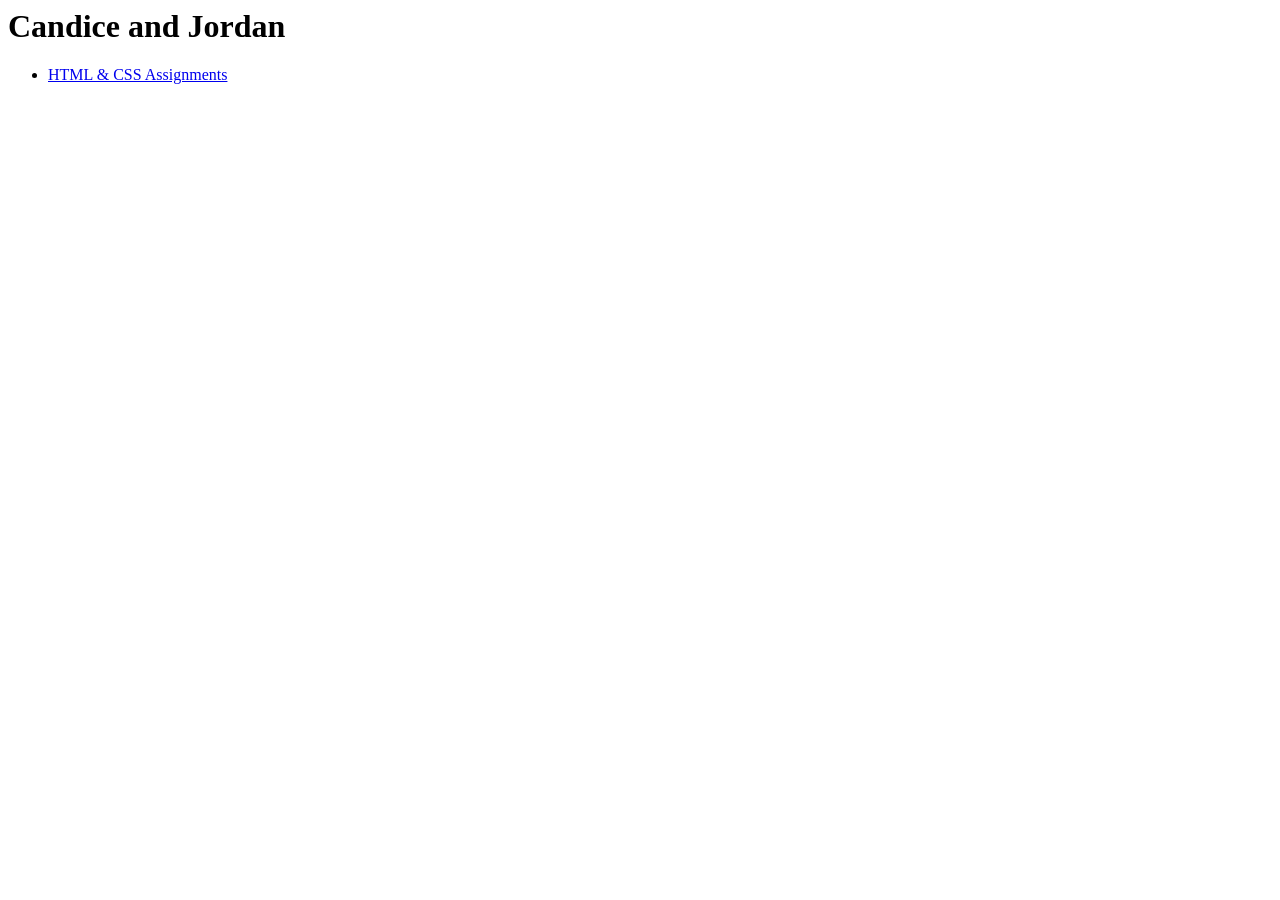
<file: index.html>
<!DOCTYPE>
<html>
	<head>
		<title>Home Page</title>
	</head>
	<body>
		<h1>Candice and Jordan</h1>
		<nav>
			<ul>
				<li><a href="html-css/index.html">HTML & CSS Assignments</a></li>
			</ul>
		</nav>
   	</body>
</html>
</file>
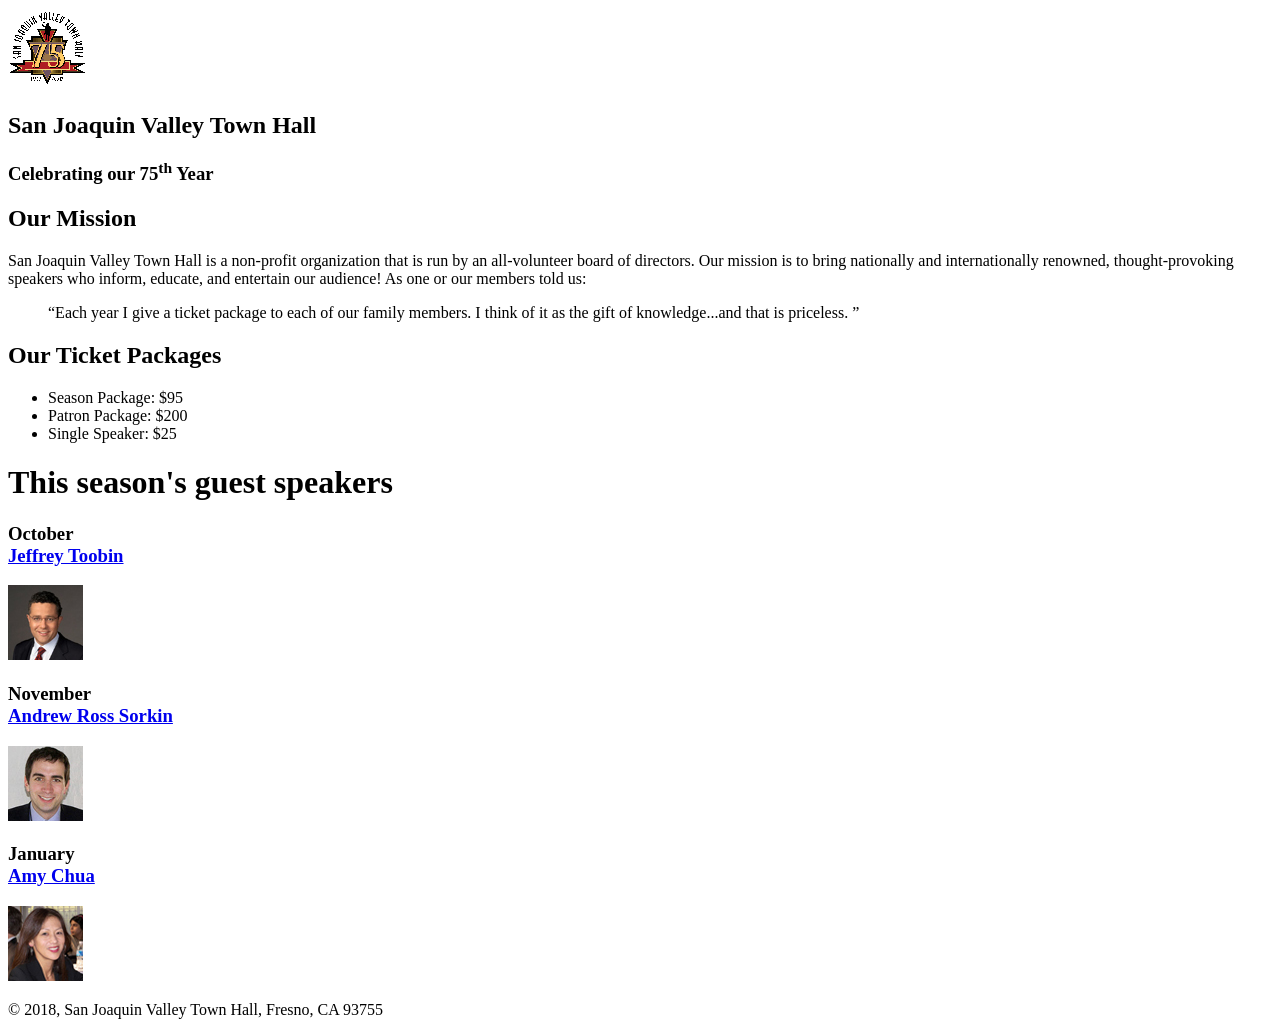
<file: html-css/wk01-assignment-exercise-files/index.html>
<!DOCTYPE html>
<html lang="en">

<head>
	<meta charset="utf-8">
	<title>San Joaquin Valley Town Hall</title>
	<link rel="shortcut icon" href="images/favicon.ico">
</head>

<body>
	<header>
		<img src="images/town_hall_logo.gif" alt="Town Hall Logo" height="80">
	</header>
	<main>
		<h2>San Joaquin Valley Town Hall</h2>
		<h3>Celebrating our 75<sup>th</sup> Year</h3>
		<h2>Our Mission</h2>
		<p>San Joaquin Valley Town Hall is a non-profit organization that is run by an all-volunteer board of directors. Our mission is to bring nationally and internationally renowned, thought-provoking speakers who inform, educate, and entertain our audience! As one or our members told us:
		</p>
		<blockquote>&ldquo;Each year I give a ticket package to each of our family members. I think of it as the gift of knowledge...and that is priceless.
			&rdquo;</blockquote>
		<h2>Our Ticket Packages</h2>
			<ul>
				<li>Season Package: $95</li>
				<li>Patron Package: $200</li>
				<li>Single Speaker: $25</li>
			</ul>
		<h1>This season's guest speakers</h1>
		<h3>October<br>
		<a href="speakers/toobin.html">Jeffrey Toobin</a></h3>
		<img src="images/toobin75.jpg" alt="Jeffrey Toobin Image" height="75">
		<h3>November<br>
		<a href="speakers/Sorkin.html">Andrew Ross Sorkin</a></h3>
		<img src="images/sorkin75.jpg" alt="Andrew Ross Sorkin Image" height="75">
		<h3>January<br>
		<a href="speakers/Chua.html">Amy Chua</a></h3>
		<img src="images/chua75.jpg" alt="Amy Chua Image" height="75">
	</main>
	<footer>
	<p>&copy; 2018, San Joaquin Valley Town Hall, Fresno, CA 93755</p>	
	</footer>
</body>
</html>
</file>
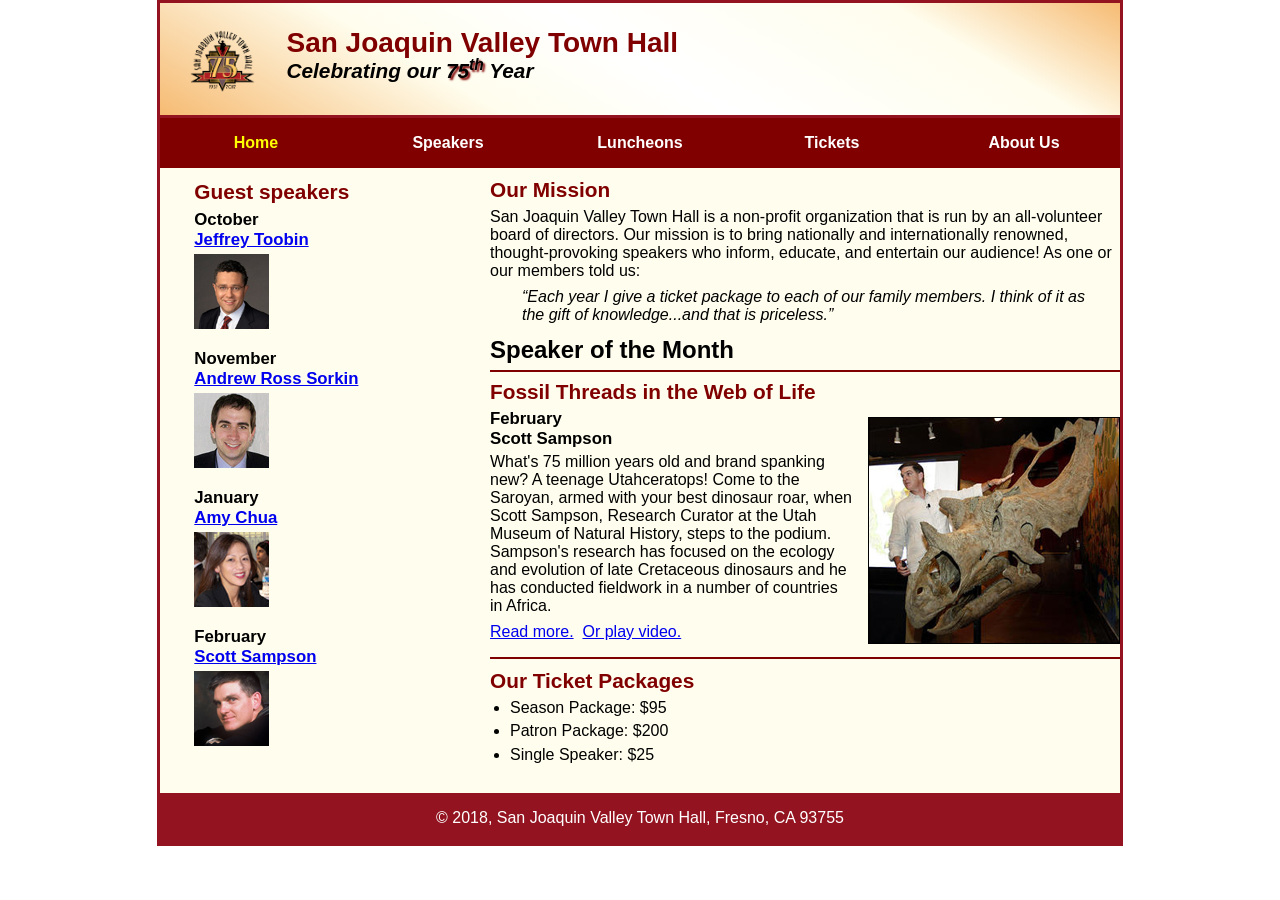
<file: html-css/wk03-assignment-exercise-files/index.html>
<!DOCTYPE html>
<html lang="en">

<head>
	<meta charset="utf-8">
	<meta name="viewport" content="width=device-width, initial-scale=1"><!--pg299-->
	<title>San Joaquin Valley Town Hall</title>
	<link rel="shortcut icon" href="images/favicon.ico">
	<link rel="stylesheet" href="styles/normalize.css">
	<link rel="stylesheet" href="styles/c7_main.css">
    <link rel="stylesheet" href="styles/slicknav.css">
    <script src="https://code.jquery.com/jquery-3.2.1.min.js"></script>
	<script src="js/jquery.slicknav.min.js"></script>
		<script type="text/javascript">
    	$(document).ready(function(){
			$('#nav_menu').slicknav({prependTo:"#mobile_menu"});
    	});
    </script>
</head>

<body>
	<header>
		<img src="images/town_hall_logo.gif" alt="Town Hall logo" height="80">
		<h2>San Joaquin Valley Town Hall</h2>
		<h3>Celebrating our <span class="shadow">75<sup>th</sup></span> Year</h3>
	</header>
    <nav id="mobile_menu"></nav>
	<nav id="nav_menu">
    	<ul>
        	<li><a href="index.html" class="current">Home</a></li>
        	<li><a href="speakers.html">Speakers</a></li>
        	<li><a href="luncheons.html">Luncheons</a></li>
        	<li><a href="tickets.html">Tickets</a></li>
        	<li><a href="aboutus.html"> About Us</a>
            	<ul>
                	<li><a href="#">Our History</a></li>
                	<li><a href="#">Board of Directors</a></li>
                	<li><a href="#">Past Speakers</a></li>
                	<li><a href="#">Contact Information</a></li>
            	</ul>
        	</li>
    	</ul>
	</nav>
	<main>
		<section>
			<h2>Our Mission</h2>
			<p>San Joaquin Valley Town Hall is a non-profit organization that is run by an 
			   all-volunteer board of directors. Our mission is to bring nationally and 
			   internationally renowned, thought-provoking speakers who inform, educate, 
			   and entertain our audience! As one or our members told us:</p>
			<blockquote>&ldquo;Each year I give a ticket package to each of our family members. 
			I think of it as the gift of knowledge...and that is priceless.&rdquo;</blockquote>
			
			<h1>Speaker of the Month</h1>
			<article>
				<h2>Fossil Threads in the Web of Life</h2>
				<img src="images/sampson_dinosaur.jpg" alt="Scott Sampson with dinosaur">
				<h3>February<br>
				Scott Sampson</h3>
				<p>What's 75 million years old and brand spanking new? A teenage Utahceratops! 
				Come to the Saroyan, armed with your best dinosaur roar, when Scott Sampson, Research 
				Curator at the Utah Museum of Natural History, steps to the podium. Sampson's research 
				has focused on the ecology and evolution of late Cretaceous dinosaurs and he has conducted 
				fieldwork in a number of countries in Africa.</p>
				<p>
					<a href="speakers/c7_sampson.html">Read more.</a>&nbsp;
					<a href="media/sampson.swf" target="_blank">Or play video.</a>
				</p>
			</article>
			
			<h2>Our Ticket Packages</h2>
			<ul>
				<li>Season Package: $95</li>
				<li>Patron Package: $200</li>
				<li>Single Speaker: $25</li>
			</ul>
		</section>
		<aside>
			<h2>Guest speakers</h2>
			<div id="speakers">
			<h3>October<br><a href="speakers/toobin.html">Jeffrey Toobin</a></h3>
			<img src="images/toobin75.jpg" alt="Jeffrey Toobin photo">
			<h3>November<br><a href="speakers/sorkin.html">Andrew Ross Sorkin</a></h3>
			<img src="images/sorkin75.jpg" alt="Andrew Ross Sorkin photo">
			<h3>January<br><a href="speakers/chua.html">Amy Chua</a></h3>
			<img src="images/chua75.jpg" alt="Amy Chua photo">
			<h3>February<br><a href="speakers/c7_sampson.html">Scott Sampson</a></h3>
			<img src="images/sampson75.jpg" alt="Scott Sampson photo">
			</div>
		</aside>
	</main>
	<footer>
		<p>&copy; 2018, San Joaquin Valley Town Hall, Fresno, CA 93755</p>
	</footer>
</body>
</html>
</file>
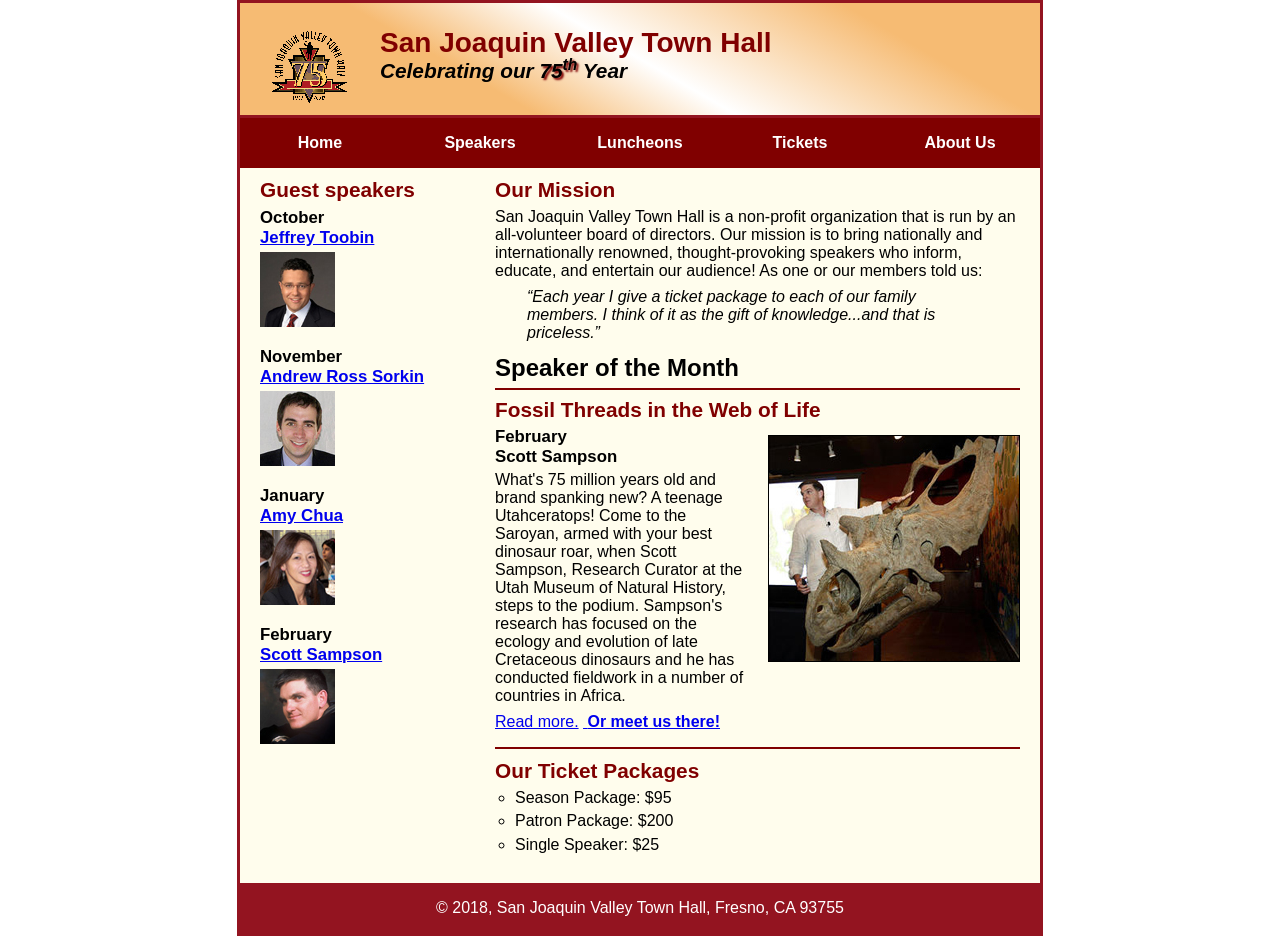
<file: html-css/wk03-lab-exercise-files/index.html>
<!DOCTYPE html>
<html lang="en">

<head>
	<meta charset="utf-8">
	<title>San Joaquin Valley Town Hall</title>
	<link rel="shortcut icon" href="images/favicon.ico">
	<link rel="stylesheet" href="styles/normalize.css">
	<link rel="stylesheet" href="styles/c6_main.css">
	
</head>

<body>
	<header>
		<img src="images/town_hall_logo.gif" alt="Town Hall logo" height="80">
		<h2>San Joaquin Valley Town Hall</h2>
		<h3>Celebrating our <span class="shadow">75<sup>th</sup></span> Year</h3>
	</header>
	<nav id="nav_menu">
		<ul>
			<li class="current"> <a href="index.html">Home</a></li>
			<li><a href="index.html">Speakers</a></li>
			<li><a href="index.html">Luncheons</a></li>
			<li><a href="index.html">Tickets</a></li>
			<li><a href="index.html">About Us</a>
				<ul> 
					<li><a href="index.html">Our History</a></li>
					<li><a href="index.html">Board of Directors</a></li>
					<li><a href="index.html">Past Speakers</a></li>
					<li><a href="index.html">Contact Information</a>
			</li>
		</ul>
	</nav>
		<main>
		<section>
			<h2>Our Mission</h2>
			<p>San Joaquin Valley Town Hall is a non-profit organization that is run by an 
			   all-volunteer board of directors. Our mission is to bring nationally and 
			   internationally renowned, thought-provoking speakers who inform, educate, 
			   and entertain our audience! As one or our members told us:</p>
			<blockquote>&ldquo;Each year I give a ticket package to each of our family members. 
			I think of it as the gift of knowledge...and that is priceless.&rdquo;</blockquote>
			
			<h1>Speaker of the Month</h1>
			<article>
				<h2>Fossil Threads in the Web of Life</h2>
				<img src="images/sampson_dinosaur.jpg" alt="Scott Sampson with dinosaur">
				<h3>February<br>
				Scott Sampson</h3>
				<p>What's 75 million years old and brand spanking new? A teenage Utahceratops! 
				Come to the Saroyan, armed with your best dinosaur roar, when Scott Sampson, Research 
				Curator at the Utah Museum of Natural History, steps to the podium. Sampson's research 
				has focused on the ecology and evolution of late Cretaceous dinosaurs and he has conducted 
				fieldwork in a number of countries in Africa.</p>
				<p><a href="c6_index.html">Read more.</a>&nbsp;<a href="media/sampson.mp4">
					<b>Or meet us there!</b></a></p>
			
			</article>
			
			<h2>Our Ticket Packages</h2>
			<ul>
				<li>Season Package: $95</li>
				<li>Patron Package: $200</li>
				<li>Single Speaker: $25</li>
			</ul>
		</section>
		
		<aside>
			<h2>Guest speakers</h2>
			<h3>October<br><a href="speakers/toobin.html">Jeffrey Toobin</a></h3>
			<img src="images/toobin75.jpg" alt="Jeffrey Toobin photo">
			<h3>November<br><a href="speakers/sorkin.html">Andrew Ross Sorkin</a></h3>
			<img src="images/sorkin75.jpg" alt="Andrew Ross Sorkin photo">
			<h3>January<br><a href="speakers/chua.html">Amy Chua</a></h3>
			<img src="images/chua75.jpg" alt="Amy Chua photo">
			<h3>February<br><a href="speakers/c6_sampson.html">Scott Sampson</a></h3>
			<img src="images/sampson75.jpg" alt="Scott Sampson photo">
		</aside>
	</main>
	<footer>
		<p>&copy; 2018, San Joaquin Valley Town Hall, Fresno, CA 93755</p>
	</footer>
</body>
</html>
</file>
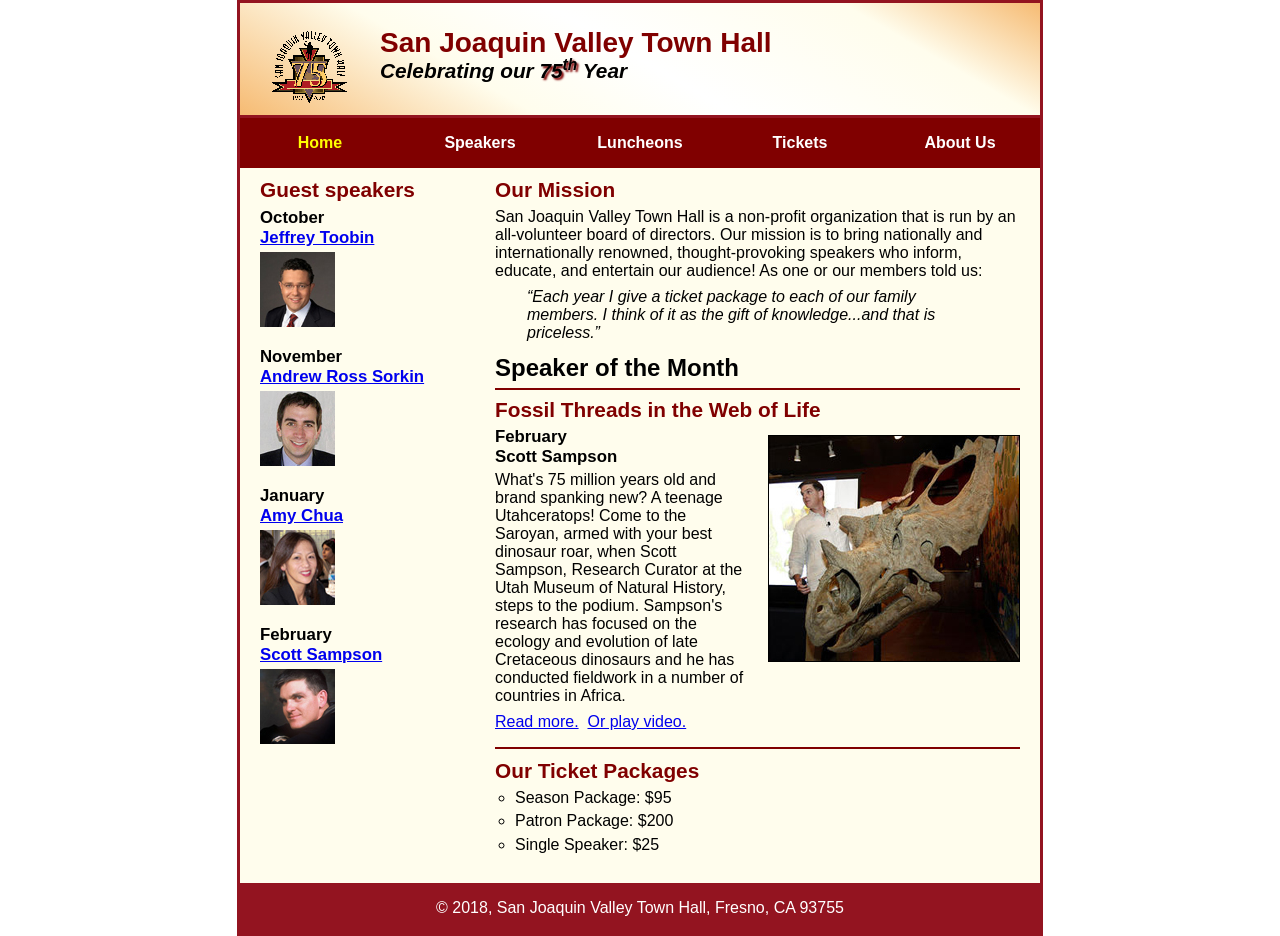
<file: html-css/wk-07-html-css-jake-jordan/wk07-assignment-exercise-files/town_hall_3/index.html>
<!DOCTYPE html>
<html lang="en">

<head>
	<meta charset="utf-8">
	<title>San Joaquin Valley Town Hall</title>
	<link rel="shortcut icon" href="images/favicon.ico">
	<link rel="stylesheet" href="styles/normalize.css">
	<link rel="stylesheet" href="styles/main.css">
</head>

<body>
	<header>
		<img src="images/town_hall_logo.gif" alt="Town Hall logo" height="80">
		<h2>San Joaquin Valley Town Hall</h2>
		<h3>Celebrating our <span class="shadow">75<sup>th</sup></span> Year</h3>
	</header>
	<nav id="nav_menu">
    	<ul>
        	<li><a href="index.html" class="current">Home</a></li>
        	<li><a href="speakers.html">Speakers</a></li>
        	<li><a href="luncheons.html">Luncheons</a></li>
        	<li><a href="tickets.html">Tickets</a></li>
        	<li><a href="aboutus.html">About Us</a>
            	<ul>
                	<li><a href="#">Our History</a></li>
                	<li><a href="#">Board of Directors</a></li>
                	<li><a href="#">Past Speakers</a></li>
                	<li><a href="#">Contact Information</a></li>
            	</ul>
        	</li>
    	</ul>
	</nav>
	<main>
		<section>
			<h2>Our Mission</h2>
			<p>San Joaquin Valley Town Hall is a non-profit organization that is run by an 
			   all-volunteer board of directors. Our mission is to bring nationally and 
			   internationally renowned, thought-provoking speakers who inform, educate, 
			   and entertain our audience! As one or our members told us:</p>
			<blockquote>&ldquo;Each year I give a ticket package to each of our family members. 
			I think of it as the gift of knowledge...and that is priceless.&rdquo;</blockquote>
			
			<h1>Speaker of the Month</h1>
			<article>
				<h2>Fossil Threads in the Web of Life</h2>
				<img src="images/sampson_dinosaur.jpg" alt="Scott Sampson with dinosaur">
				<h3>February<br>
				Scott Sampson</h3>
				<p>What's 75 million years old and brand spanking new? A teenage Utahceratops! 
				Come to the Saroyan, armed with your best dinosaur roar, when Scott Sampson, Research 
				Curator at the Utah Museum of Natural History, steps to the podium. Sampson's research 
				has focused on the ecology and evolution of late Cretaceous dinosaurs and he has conducted 
				fieldwork in a number of countries in Africa.</p>
				<p>
					<a href="speakers/c7_sampson.html">Read more.</a>&nbsp;
					<a href="media/sampson.swf" target="_blank">Or play video.</a>
				</p>
			</article>
			
			<h2>Our Ticket Packages</h2>
			<ul>
				<li>Season Package: $95</li>
				<li>Patron Package: $200</li>
				<li>Single Speaker: $25</li>
			</ul>
		</section>
		<aside>
			<h2>Guest speakers</h2>
			<h3>October<br><a href="speakers/toobin.html">Jeffrey Toobin</a></h3>
			<img src="images/toobin75.jpg" alt="Jeffrey Toobin photo">
			<h3>November<br><a href="speakers/sorkin.html">Andrew Ross Sorkin</a></h3>
			<img src="images/sorkin75.jpg" alt="Andrew Ross Sorkin photo">
			<h3>January<br><a href="speakers/chua.html">Amy Chua</a></h3>
			<img src="images/chua75.jpg" alt="Amy Chua photo">
			<h3>February<br><a href="speakers/c7_sampson.html">Scott Sampson</a></h3>
			<img src="images/sampson75.jpg" alt="Scott Sampson photo">
		</aside>
	</main>
	<footer>
		<p>&copy; 2018, San Joaquin Valley Town Hall, Fresno, CA 93755</p>
	</footer>
</body>
</html>
</file>
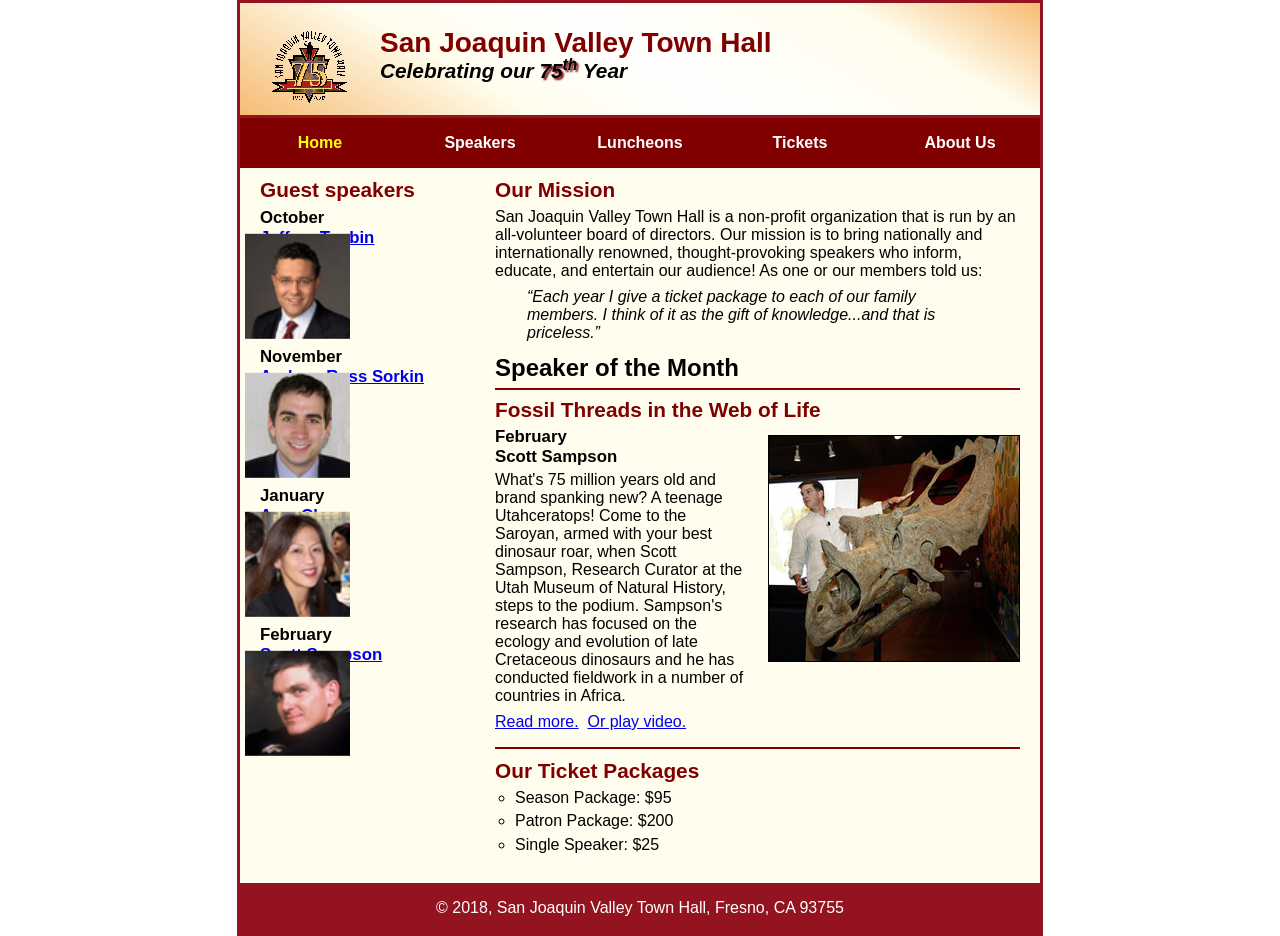
<file: html-css/wk06-html-css-jake-jordan/wk06-lab-exercise-files/town_hall_3/index.html>
<!DOCTYPE html>
<html lang="en">

<head>
	<meta charset="utf-8">
	<title>San Joaquin Valley Town Hall</title>
	<link rel="shortcut icon" href="images/favicon.ico">
	<link rel="stylesheet" href="styles/normalize.css">
	<link rel="stylesheet" href="styles/main.css">
</head>

<body>
	<header>
		<img src="images/town_hall_logo.gif" alt="Town Hall logo" height="80">
		<h2>San Joaquin Valley Town Hall</h2>
		<h3>Celebrating our <span class="shadow">75<sup>th</sup></span> Year</h3>
	</header>
	<nav id="nav_menu">
    	<ul>
        	<li><a href="index.html" class="current">Home</a></li>
        	<li><a href="speakers.html">Speakers</a></li>
        	<li><a href="luncheons.html">Luncheons</a></li>
        	<li><a href="tickets.html">Tickets</a></li>
        	<li><a href="aboutus.html">About Us</a>
            	<ul>
                	<li><a href="#">Our History</a></li>
                	<li><a href="#">Board of Directors</a></li>
                	<li><a href="#">Past Speakers</a></li>
                	<li><a href="#">Contact Information</a></li>
            	</ul>
        	</li>
    	</ul>
	</nav>
	<main>
		<section>
			<h2>Our Mission</h2>
			<p>San Joaquin Valley Town Hall is a non-profit organization that is run by an 
			   all-volunteer board of directors. Our mission is to bring nationally and 
			   internationally renowned, thought-provoking speakers who inform, educate, 
			   and entertain our audience! As one or our members told us:</p>
			<blockquote>&ldquo;Each year I give a ticket package to each of our family members. 
			I think of it as the gift of knowledge...and that is priceless.&rdquo;</blockquote>
			
			<h1>Speaker of the Month</h1>
			<article>
				<h2>Fossil Threads in the Web of Life</h2>
				<img src="images/sampson_dinosaur.jpg" alt="Scott Sampson with dinosaur">
				<h3>February<br>
				Scott Sampson</h3>
				<p>What's 75 million years old and brand spanking new? A teenage Utahceratops! 
				Come to the Saroyan, armed with your best dinosaur roar, when Scott Sampson, Research 
				Curator at the Utah Museum of Natural History, steps to the podium. Sampson's research 
				has focused on the ecology and evolution of late Cretaceous dinosaurs and he has conducted 
				fieldwork in a number of countries in Africa.</p>
				<p>
					<a href="speakers/c7_sampson.html">Read more.</a>&nbsp;
					<a href="media/sampson.swf" target="_blank">Or play video.</a>
				</p>
			</article>
			
			<h2>Our Ticket Packages</h2>
			<ul>
				<li>Season Package: $95</li>
				<li>Patron Package: $200</li>
				<li>Single Speaker: $25</li>
			</ul>
		</section>
		<aside>
			<h2>Guest speakers</h2>
			<h3>October<br><a href="speakers/toobin.html">Jeffrey Toobin</a></h3>
			<img class="asideimage1" src="images/toobin75.jpg" alt="Jeffrey Toobin photo">
			<h3>November<br><a href="speakers/sorkin.html">Andrew Ross Sorkin</a></h3>
			<img src="images/sorkin75.jpg" alt="Andrew Ross Sorkin photo">
			<h3>January<br><a href="speakers/chua.html">Amy Chua</a></h3>
			<img src="images/chua75.jpg" alt="Amy Chua photo">
			<h3>February<br><a href="speakers/c7_sampson.html">Scott Sampson</a></h3>
			<img src="images/sampson75.jpg" alt="Scott Sampson photo">
		</aside>
	</main>
	<footer>
		<p>&copy; 2018, San Joaquin Valley Town Hall, Fresno, CA 93755</p>
	</footer>
</body>
</html>
</file>
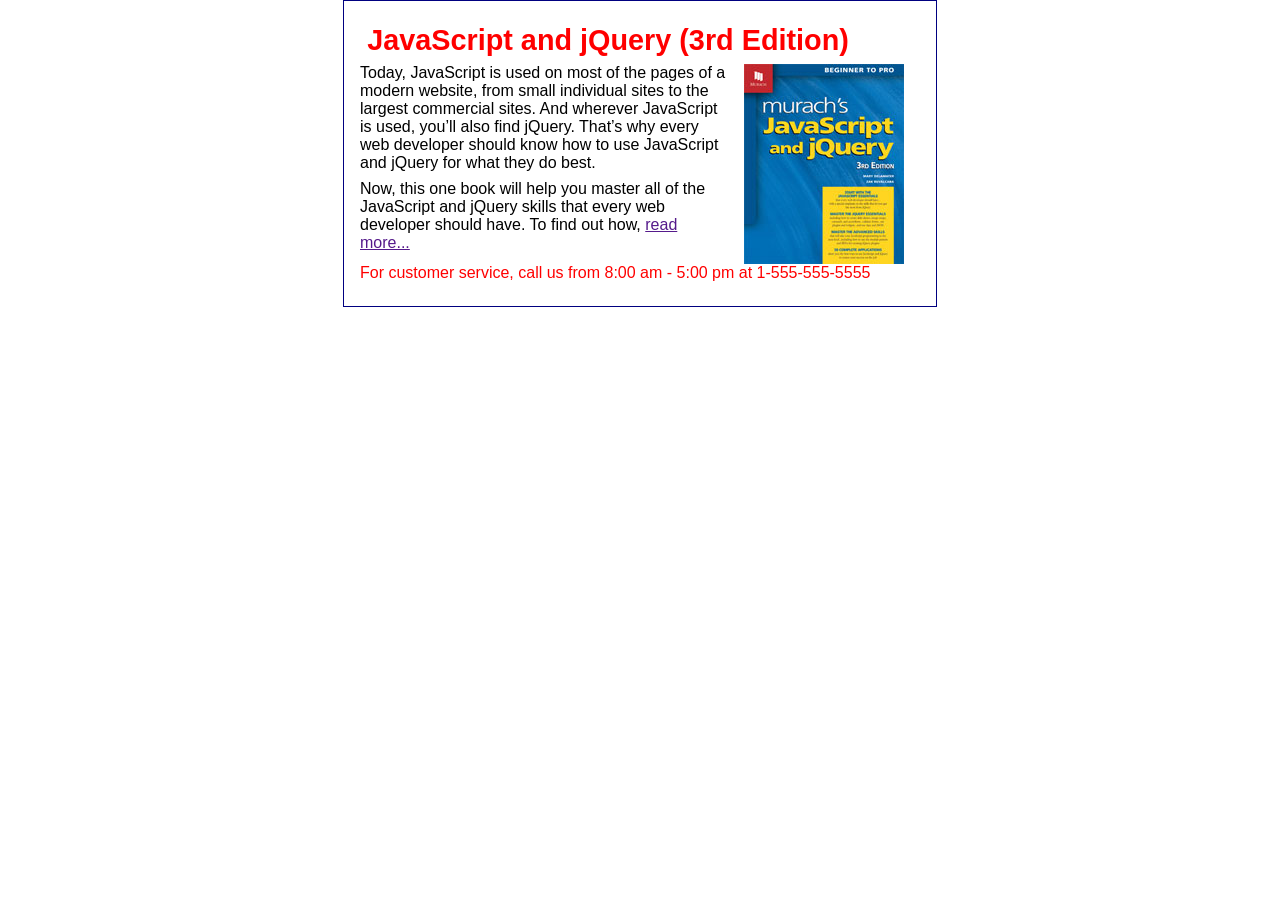
<file: html-css/javascript_jquery.html>
<!doctype html>
<html lang="en">
    <head>
        <meta charset="utf-8">
        <title>JavaScript and jQuery book</title>
        <link rel="stylesheet" href="book.css">
    </head>
    <body>
        <h1>JavaScript and jQuery (3rd Edition)</h1>
 	    <img src="javascript_jquery.jpg" alt="JavaScript and jQuery Book">
        <p>Today, JavaScript is used on most of the pages of a modern 
            website, from small individual sites to the largest commercial 
            sites. And wherever JavaScript is used, you’ll also find jQuery. 
            That’s why every web developer should know how to use JavaScript 
            and jQuery for what they do best. </p>
        <p>Now, this one book will help you master all of the JavaScript and 
            jQuery skills that every web developer should have. To find out 
            how, <a href="">read more...</a></p>
        <div id="service">
            <p> For customer service, call us from 8:00 am - 5:00 pm at 1-555-555-5555</p>
        </div>
        </body>
</html>
</file>
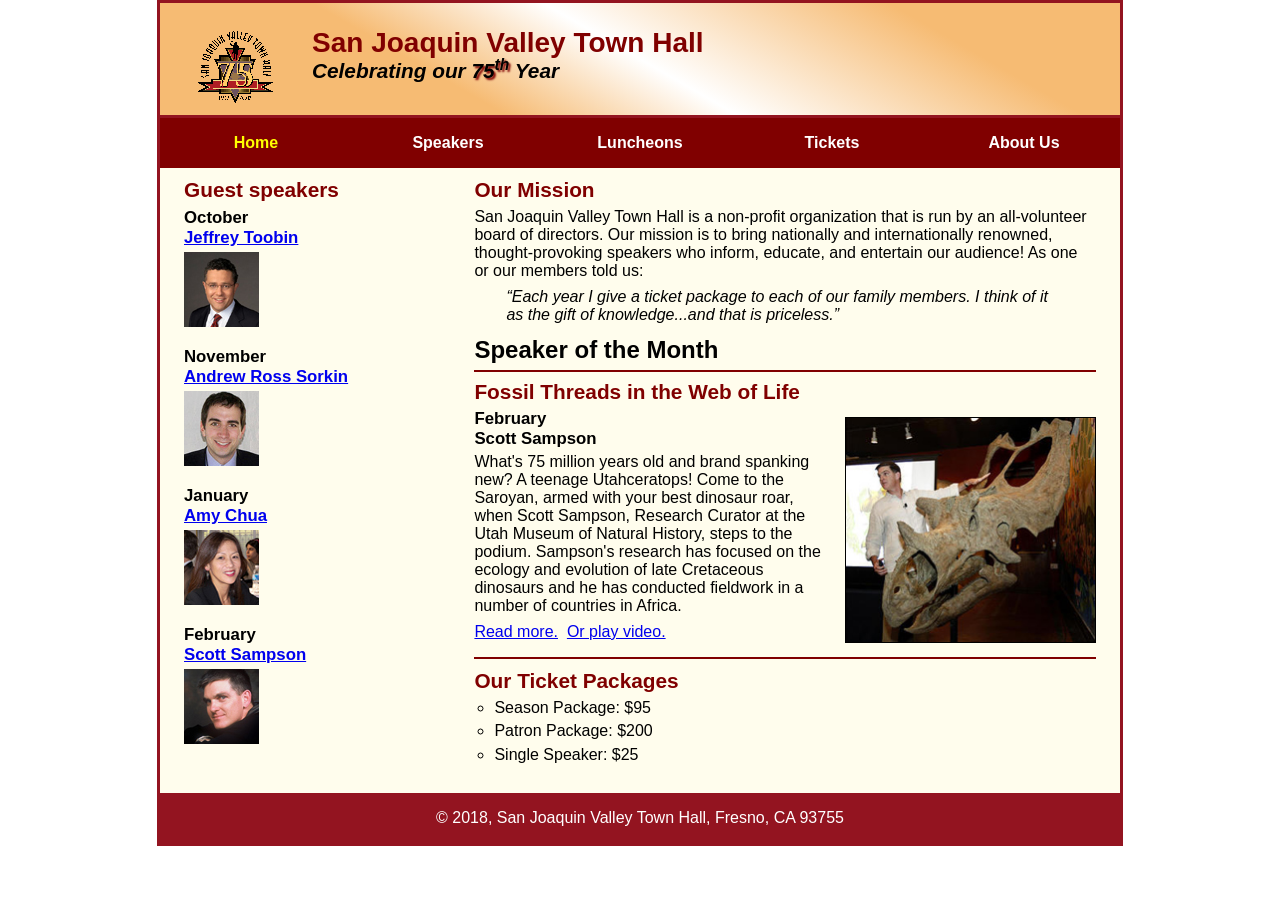
<file: html-css/pi1-wk05-lab-exercises-candice-jordan/c9_index.html>
<!DOCTYPE html>
<html lang="en">

<head>
	<meta charset="utf-8">
	<meta name="viewport" content="width=device-width, initial-scale=1">
	<title>San Joaquin Valley Town Hall</title>
	<link rel="shortcut icon" href="images/favicon.ico">
	<link rel="stylesheet" href="styles/normalize.css">
	<link rel="stylesheet" href="styles/c9_main.css">
    <link rel="stylesheet" href="styles/slicknav.css">
    <script src="https://code.jquery.com/jquery-3.2.1.min.js"></script>
    <script src="js/jquery.slicknav.min.js"></script>
	<script type="text/javascript">
    	$(document).ready(function(){
			$('#nav_menu').slicknav({prependTo:"#mobile_menu"});
    	});
    </script>
</head>

<body>
	<header>
		<img src="images/town_hall_logo.gif" alt="Town Hall logo" height="80">
		<h2>San Joaquin Valley Town Hall</h2>
		<h3>Celebrating our <span class="shadow">75<sup>th</sup></span> Year</h3>
	</header>
    <nav id="mobile_menu"></nav>
	<nav id="nav_menu">
    	<ul>
        	<li><a href="index.html" class="current">Home</a></li>
        	<li><a href="speakers.html">Speakers</a></li>
        	<li><a href="luncheons.html">Luncheons</a></li>
        	<li><a href="tickets.html">Tickets</a></li>
        	<li><a href="aboutus.html">About Us</a>
            	<ul>
                	<li><a href="#">Our History</a></li>
                	<li><a href="#">Board of Directors</a></li>
                	<li><a href="#">Past Speakers</a></li>
                	<li><a href="#">Contact Information</a></li>
            	</ul>
        	</li>
    	</ul>
	</nav>
	<main>
		<section>
			<h2>Our Mission</h2>
			<p>San Joaquin Valley Town Hall is a non-profit organization that is run by an 
			   all-volunteer board of directors. Our mission is to bring nationally and 
			   internationally renowned, thought-provoking speakers who inform, educate, 
			   and entertain our audience! As one or our members told us:</p>
			<blockquote>&ldquo;Each year I give a ticket package to each of our family members. 
			I think of it as the gift of knowledge...and that is priceless.&rdquo;</blockquote>
			
			<h1>Speaker of the Month</h1>
			<article>
				<h2>Fossil Threads in the Web of Life</h2>
				<img src="images/sampson_dinosaur.jpg" alt="Scott Sampson with dinosaur">
				<h3>February<br>
				Scott Sampson</h3>
				<p>What's 75 million years old and brand spanking new? A teenage Utahceratops! 
				Come to the Saroyan, armed with your best dinosaur roar, when Scott Sampson, Research 
				Curator at the Utah Museum of Natural History, steps to the podium. Sampson's research 
				has focused on the ecology and evolution of late Cretaceous dinosaurs and he has conducted 
				fieldwork in a number of countries in Africa.</p>
				<p>
					<a href="speakers/sampson.html">Read more.</a>&nbsp;
					<a href="media/sampson.swf" target="_blank">Or play video.</a>
				</p>
			</article>
			
			<h2>Our Ticket Packages</h2>
			<ul>
				<li>Season Package: $95</li>
				<li>Patron Package: $200</li>
				<li>Single Speaker: $25</li>
			</ul>
		</section>
		<aside>
			<h2>Guest speakers</h2>
			<div id="speakers">
			<h3>October<br><a href="speakers/toobin.html">Jeffrey Toobin</a></h3>
			<img src="images/toobin75.jpg" alt="Jeffrey Toobin photo">
			<h3>November<br><a href="speakers/sorkin.html">Andrew Ross Sorkin</a></h3>
			<img src="images/sorkin75.jpg" alt="Andrew Ross Sorkin photo">
			<h3>January<br><a href="speakers/chua.html">Amy Chua</a></h3>
			<img src="images/chua75.jpg" alt="Amy Chua photo">
			<h3>February<br><a href="speakers/sampson.html">Scott Sampson</a></h3>
			<img src="images/sampson75.jpg" alt="Scott Sampson photo">
			</div>
		</aside>
	</main>
	<footer>
		<p>&copy; 2018, San Joaquin Valley Town Hall, Fresno, CA 93755</p>
	</footer>
</body>
</html>
</file>
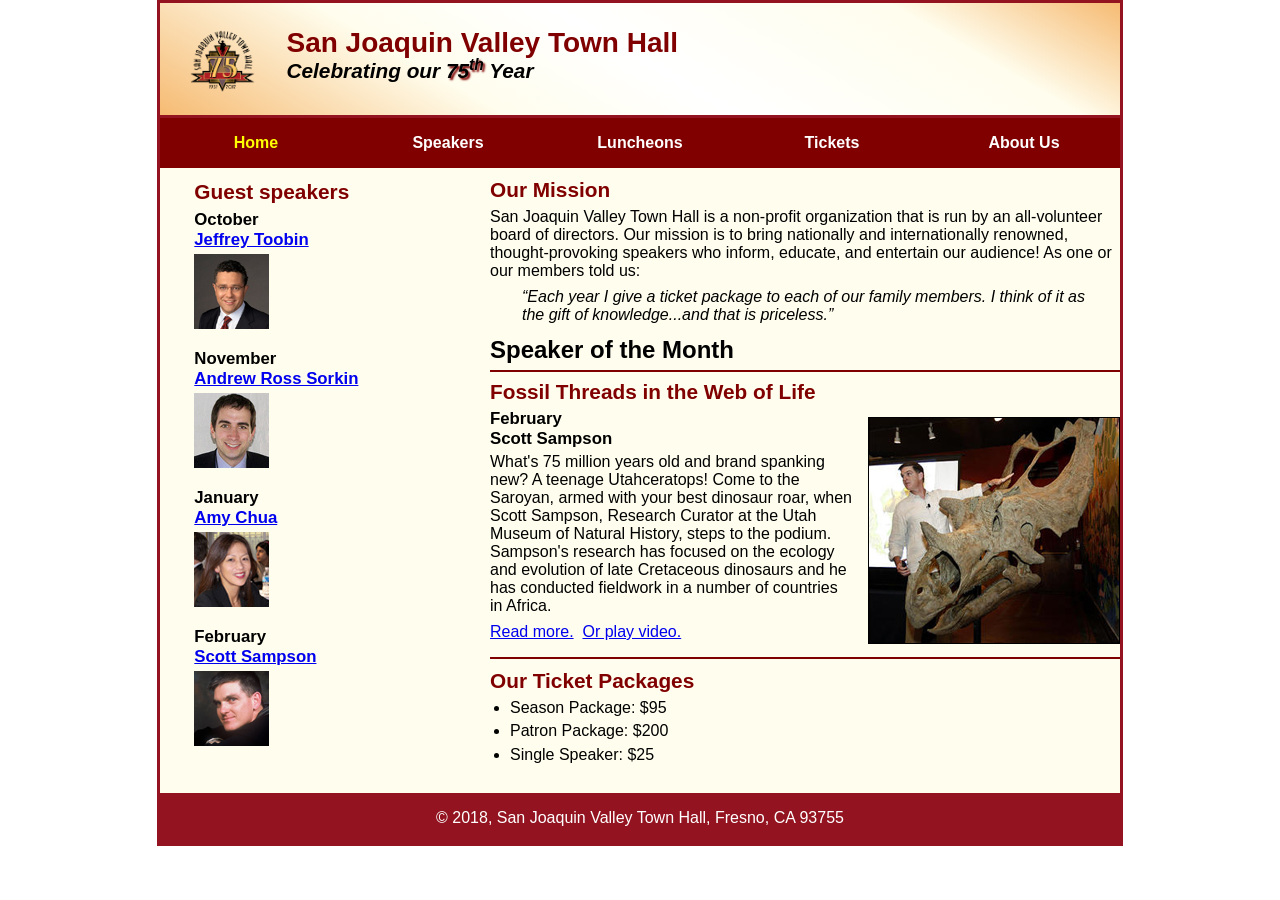
<file: html-css/wk03-assignment-exercise-files/c7_index.html>
<!DOCTYPE html>
<html lang="en">

<head>
	<meta charset="utf-8">
	<title>San Joaquin Valley Town Hall</title>
	<link rel="shortcut icon" href="images/favicon.ico">
	<link rel="stylesheet" href="styles/normalize.css">
	<link rel="stylesheet" href="styles/c7_main.css">
</head>

<body>
	<header>
		<img src="images/town_hall_logo.gif" alt="Town Hall logo" height="80">
		<h2>San Joaquin Valley Town Hall</h2>
		<h3>Celebrating our <span class="shadow">75<sup>th</sup></span> Year</h3>
	</header>
	<nav id="nav_menu">
    	<ul>
        	<li><a href="index.html" class="current">Home</a></li>
        	<li><a href="speakers.html">Speakers</a></li>
        	<li><a href="luncheons.html">Luncheons</a></li>
        	<li><a href="tickets.html">Tickets</a></li>
        	<li><a href="aboutus.html"> About Us</a>
            	<ul>
                	<li><a href="#">Our History</a></li>
                	<li><a href="#">Board of Directors</a></li>
                	<li><a href="#">Past Speakers</a></li>
                	<li><a href="#">Contact Information</a></li>
            	</ul>
        	</li>
    	</ul>
	</nav>
	<main>
		<section>
			<h2>Our Mission</h2>
			<p>San Joaquin Valley Town Hall is a non-profit organization that is run by an 
			   all-volunteer board of directors. Our mission is to bring nationally and 
			   internationally renowned, thought-provoking speakers who inform, educate, 
			   and entertain our audience! As one or our members told us:</p>
			<blockquote>&ldquo;Each year I give a ticket package to each of our family members. 
			I think of it as the gift of knowledge...and that is priceless.&rdquo;</blockquote>
			
			<h1>Speaker of the Month</h1>
			<article>
				<h2>Fossil Threads in the Web of Life</h2>
				<img src="images/sampson_dinosaur.jpg" alt="Scott Sampson with dinosaur">
				<h3>February<br>
				Scott Sampson</h3>
				<p>What's 75 million years old and brand spanking new? A teenage Utahceratops! 
				Come to the Saroyan, armed with your best dinosaur roar, when Scott Sampson, Research 
				Curator at the Utah Museum of Natural History, steps to the podium. Sampson's research 
				has focused on the ecology and evolution of late Cretaceous dinosaurs and he has conducted 
				fieldwork in a number of countries in Africa.</p>
				<p>
					<a href="speakers/c7_sampson.html">Read more.</a>&nbsp;
					<a href="media/sampson.swf" target="_blank">Or play video.</a>
				</p>
			</article>
			
			<h2>Our Ticket Packages</h2>
			<ul>
				<li>Season Package: $95</li>
				<li>Patron Package: $200</li>
				<li>Single Speaker: $25</li>
			</ul>
		</section>
		<aside>
			<h2>Guest speakers</h2>
			<h3>October<br><a href="speakers/toobin.html">Jeffrey Toobin</a></h3>
			<img src="images/toobin75.jpg" alt="Jeffrey Toobin photo">
			<h3>November<br><a href="speakers/sorkin.html">Andrew Ross Sorkin</a></h3>
			<img src="images/sorkin75.jpg" alt="Andrew Ross Sorkin photo">
			<h3>January<br><a href="speakers/chua.html">Amy Chua</a></h3>
			<img src="images/chua75.jpg" alt="Amy Chua photo">
			<h3>February<br><a href="speakers/c7_sampson.html">Scott Sampson</a></h3>
			<img src="images/sampson75.jpg" alt="Scott Sampson photo">
		</aside>
	</main>
	<footer>
		<p>&copy; 2018, San Joaquin Valley Town Hall, Fresno, CA 93755</p>
	</footer>
</body>
</html>
</file>
<file: html-css/wk03-assignment-exercise-files/styles/c7_main.css>
/*pasted from changes to c06_main.css*/
	/* the styles for the elements */
* {
	margin: 0;
	padding: 0;
}
html {
	background-color: white;
}
body {
	font-family: Arial, Helvetica, sans-serif;
    font-size: 100%;
	width: 98%; /* step 4 */
	max-width: 960px; /* step 4*/
    margin: 0 auto;
    border: 3px solid #931420;
    background-color: #fffded;
}

li:hover .sub-nav {
	display: block
}

#nav_menu ul {
	list-style-type: none;
	margin: 0;
	padding: 0;
	position: relative;
}
/* hide mobile menu */
#mobile_menu {
	display: none;
}
#nav_menu ul li{
	float: left;
	width: 20%;	/* 207px/570px (main) step 6 pg 289 */
	background-color: #800000;
}

#nav_menu ul li a {	/* step 8 move style to ul li a */
	display: block;
	padding: 1em 0px;
	text-align: center;
	
	color: white;
	font-weight: bold;
	text-decoration: none;
}

#nav_menu ul li a.current{
	color: yellow
}
#nav_menu ul li:hover > ul {
	display: block;
	}
#nav_menu > ul::after {
	content: '';
	display: block;
	clear: both;
}

#nav_menu .sub-nav {
	position: absolute !important;
	top: 100%;
	display: none;
}

#nav-menu .sub-nav li{
	float: clear !important;
}
#nav_menu ul ul {
	display: none;
	position: absolute;
	top: 100%;
	width: 20%;
	}
#nav_menu ul ul li { 
	float: none;
	width: 100%;	/* step 5 nav.sub-menu */
}
.circle-list {
	list-style-type: circle;
}

a:focus, a:hover {
	font-style: italic;
}
/* the styles for the header */
header {
	padding: 1.5em 0 2em 0;
	border-bottom: 3px solid #931420;
		background-image: -moz-linear-gradient(
	    30deg, #f6bb73 0%, #f6bb73 30%, white 50%, #f6bb73 80%, #f6bb73 100%);
	background-image: -webkit-linear-gradient(
	    30deg, #f6bb73 0%, #fffded 30%, white 50%, #fffded 80%, #f6bb73 100%);
	background-image: -o-linear-gradient(
	    30deg, #f6bb73 0%, #fffded 30%, white 50%, #fffded 80%, #f6bb73 100%);
	background-image: linear-gradient(
	    30deg, #f6bb73 0%, #fffded 30%, white 50%, #fffded 80%, #f6bb73 100%);
}
header h2 {
	font-size: 175%;
	color: #800000;
}
header h3 {
	font-size: 130%;
	font-style: italic;
}
header img {
	float: left;
	padding: 0 3.125%; /* 30px/960px step 6 */
}
.shadow {
	text-shadow: 2px 2px 2px #800000;
}

/* the styles for the section */
section {
	width: 65.625%;	/* step 6 pg 289 */
	float: right;
	padding-bottom: 20px;
}
section h1 {
	font-size: 150%;
	padding: .5em 0 .25em 0;
	margin: 0;               /* If you remove this, the margins in normalize.css will be applied. */
}
section h2 {
	color: #800000;
	font-size: 130%;
	padding: .5em 0 .25em 0;
}
section p {
	padding-bottom: .5em;
}
section blockquote {
	padding: 0 2em;
	font-style: italic;
}
section ul {
	padding: 0 0 .25em 1.25em;
}
section li {
	padding-bottom: .35em;
}

/* the styles for the article */
article {
	padding: .5em 0;
	border-top: 2px solid #800000;
	border-bottom: 2px solid #800000;
}
article h2 {
	padding-top: 0;
}
article h3 {
	font-size: 105%;
	padding-bottom: .25em;
}
article img {
	float: right;
	margin: .5em 0 1em 1em;
	border: 1px solid black;
	max-width: 40%; /* step 13 */
	min-width: 150px; /* step 13 */
}

/* the styles for the aside */
aside {
	width: 20%;	/* 215px/570px (main) step 6 pg 289 */
	float: left;
	padding: 0 3.571% 0 3.571%; /* 20px/960px step 6 */
}
aside h2 {
	color: #800000;
	font-size: 130%;
	padding: .6em 0 .25em 0;
}

aside h3 {
	font-size: 105%;
	padding-bottom: .25em;
}
aside img {
	padding-bottom: 1em;
}

/* the styles for the footer */
footer {
	background-color: #931420;
	clear: both;

}
footer p {
	text-align: center;
	color: white;
	padding: 1em 0;
}

/*standard to tablet portrait 960 pg 313 */
@media only screen and (max-width: 959px) {
	#nav_menu ul li a { font-size: .875em; }	/* 14/16 */
	article h1 { font-size: 135%; }	/* 24/16 */
	aside h2 { font-size: 120%; }
	aside { font-size: 120% }	/*  18/16 */
}

/*standard to phone landscape <= 767px pg 313 */
@media only screen and (max-width: 767px) {
	#nav_menu { 
		display: none; 
	}
	#mobile_menu { 
		display: block; 
	} /*display mobile menu*/
	#mobile_menu .slicknav_menu { 
		background-color: #800000; 
	}
	body {
		width: 100%;	/* full width of screen */
		margin: 0;		/* no margins */
		border: none;  /* no border */
	}
	header {
		justify-content: center;
	}
	header, footer p { 
		text-align: center; 
	}
	footer p { 
		margin-right: 0;
	}
	header h2 {
		font-size: 1.625em;	/* 26/16 */
		margin: .4em 0 .25em 0;
	}
	header h3 {
		font-size: 90%;	/* base font size */
		margin-left: 0;
	}
	header img { 
		float: none; 
	}
	article {
		width: 95.9596%;	/* 100 - (2*2.0202) for padding */
		float: none;
		margin-right: 2.0202%;	/* 20/990*100 */
		padding-right: 0;
	}
	article img {
		float: left;
		width: 30%;
		margin-right: 2%;
	}
	section {
		float: none;
		width: 95.9596%;
	}
	aside {
		width: 95.9596%; 	/* 100- (2*2.0202)  100% - l&r padding */
		float: none;
		margin: 0 2.0202% 2.0202% 2.0202%;	/* 20/990*100 */
		padding-right: 2.0202%;
		padding-left: 2.0202%;
	}
	aside #speakers {
		column-count: 2;
	}
}
	
	/* mobile in portrait <= 479px pg 315 */
@media only sreen and (max-width: 479px) {
	#nav_menu { 
		display: none 
	} /* ?? pg 305 */
	header h2 { 
		font-size: 1.375em; 
	}	/* 22/16 */
	header h3 { 
		font-size: .8125em; 
	}	/* 13/16 */
	p { 
		font-size: .875em; 
	}	/* 14/16 */
	article h1, aside h2 {
		font-size: 90%; 
	}	/* base font size */
		aside li { 
			font-size: .875em; 
		}	/*14/16 */
	
	article img {
		float: none;
		width: 100%;
		margin-right: 0;
	}
	aside h3 { 
		font-size: .9375em; 
	}	/* 15/16 */
	footer p { 
		font-size: .6875em; 
	}	/* 11/16 */
}
</file>
<file: html-css/wk03-lab-exercise-files/styles/c6_main.css>
/* the styles for the elements */
* {
	margin: 0;
	padding: 0;
}
html {
	background-color: white;
}

#nav_menu {
	position: relative;
}
/*removes bullets, margins and pdding*/
#nav_menu ul {
	list-style: none;
	position: relative;
}

/*displays lis horizontally*/
#nav_menu ul li {
	float: left;
}

/*adding styling for links in nav menu*/
#nav_menu ul li a {
	display: block;
	width: 160px;
	text-align: center;
	padding-top: 1em;
	padding-bottom: 1em;
	text-decoration: none;
	background-color: #800000;
	color: white;
	font-weight: bold;
}

/*changed text color for current class*/
#nav_menu ul li a.current {
	color: yellow;
}

#nav_menu ul li ul {
	display: none;
	position: absolute;
	top: 100%;
}

#nav_menu ul li:hover > ul {
	display: block;
}
#nav_menu > ul::after {
	content: "";
	clear: both;
	display: block; 
}
#nav_menu ul li ul li {
	float: none;
}

body {
	font-family: Arial, Helvetica, sans-serif;
    font-size: 100%;
    width: 800px;
    margin: 0 auto;
    border: 3px solid #931420;
    background-color: #fffded;
}
a:focus, a:hover {
	font-style: italic;
}
/* the styles for the header */
header {
	padding: 1.5em 0 2em 0;
	border-bottom: 3px solid #931420;
		background-image: -moz-linear-gradient(
	    30deg, #f6bb73 0%, #f6bb73 30%, white 50%, #f6bb73 80%, #f6bb73 100%);
	background-image: -webkit-linear-gradient(
	    30deg, #f6bb73 0%, #f6bb73 30%, white 50%, #f6bb73 80%, #f6bb73 100%);
	background-image: -o-linear-gradient(
	    30deg, #f6bb73 0%, #f6bb73 30%, white 50%, #f6bb73 80%, #f6bb73 100%);
	background-image: linear-gradient(
	    30deg, #f6bb73 0%, #f6bb73 30%, white 50%, #f6bb73 80%, #f6bb73 100%);
}
header h2 {
	font-size: 175%;
	color: #800000;
}
header h3 {
	font-size: 130%;
	font-style: italic;
}
header img {
	float: left;
	padding: 0 30px;
}
.shadow {
	text-shadow: 2px 2px 2px #800000;
}
/* the styles for the main content */
main {
	clear: left;
}
/* the styles for the section */
section {
	width: 525px;
	float: right;
	padding: 0 20px 20px 20px;
}
section h1 {
	font-size: 150%;
	padding: .5em 0 .25em 0;
	margin: 0;               /* If you remove this, the margins in normalize.css will be applied. */
}
section h2 {
	color: #800000;
	font-size: 130%;
	padding: .5em 0 .25em 0;
}
section p {
	padding-bottom: .5em;
}
section blockquote {
	padding: 0 2em;
	font-style: italic;
}
section ul {
	padding: 0 0 .25em 1.25em;
}
section li {
	padding-bottom: .35em;
}

/* the styles for the article */
article {
	padding: .5em 0;
	border-top: 2px solid #800000;
	border-bottom: 2px solid #800000;
}
article h2 {
	padding-top: 0;
}
article h3 {
	font-size: 105%;
	padding-bottom: .25em;
}
article img {
	float: right;
	margin: .5em 0 1em 1em;
	border: 1px solid black;
}

/* the styles for the aside */
aside {
	width: 215px;
	float: right;
	padding: 0 0 20px 20px;
}
aside h2 {
	color: #800000;
	font-size: 130%;
	padding: .5em 0 .25em 0;
}

aside h3 {
	font-size: 105%;
	padding-bottom: .25em;
}
aside img {
	padding-bottom: 1em;
}
section ul {
	list-style-type: circle;
}
/* the styles for the footer */
footer {
	background-color: #931420;
	clear: both;

}
footer p {
	text-align: center;
	color: white;
	padding: 1em 0;
}
</file>
<file: html-css/wk-07-html-css-jake-jordan/wk07-assignment-exercise-files/town_hall_3/styles/main.css>
/* the styles for the elements */
* {
	margin: 0;
	padding: 0;
}
html {
	background-color: white;
}
body {
	font-family: Arial, Helvetica, sans-serif;
    font-size: 100%;
    width: 800px;
    margin: 0 auto;
    border: 3px solid #931420;
    background-color: #fffded;
}
a:focus, a:hover {
	font-style: italic;
}
/* the styles for the header */
header {
	padding: 1.5em 0 2em 0;
	border-bottom: 3px solid #931420;
		background-image: -moz-linear-gradient(
	    30deg, #f6bb73 0%, #f6bb73 30%, white 50%, #f6bb73 80%, #f6bb73 100%);
	background-image: -webkit-linear-gradient(
	    30deg, #f6bb73 0%, #fffded 30%, white 50%, #fffded 80%, #f6bb73 100%);
	background-image: -o-linear-gradient(
	    30deg, #f6bb73 0%, #fffded 30%, white 50%, #fffded 80%, #f6bb73 100%);
	background-image: linear-gradient(
	    30deg, #f6bb73 0%, #fffded 30%, white 50%, #fffded 80%, #f6bb73 100%);
}
header h2 {
	font-size: 175%;
	color: #800000;
}
header h3 {
	font-size: 130%;
	font-style: italic;
}
header img {
	float: left;
	padding: 0 30px;
}
.shadow {
	text-shadow: 2px 2px 2px #800000;
}
/* the styles for the navigation menu */
#nav_menu ul {
	list-style-type: none;
	margin: 0;
	padding: 0;
	position: relative;
}
#nav_menu ul li {
	float: left;
}
#nav_menu ul li a {
    display: block;
    width: 160px;
    text-align: center;
    padding: 1em 0;
    text-decoration: none;
    background-color: #800000;
    color: white;
    font-weight: bold;
}
#nav_menu a.current {
	color: yellow;
}
#nav_menu ul ul {
    display: none;
    position: absolute;
    top: 100%;
}
#nav_menu ul ul li {
	float: none;
}
#nav_menu ul li:hover > ul {
	display: block;
}
#nav_menu > ul::after {
    content: "";
    clear: both;
    display: block;
}
/* the styles for the main content */
main {
	clear: left;
}

/* the styles for the section */
section {
	width: 525px;
	float: right;
	padding: 0 20px 20px 20px;
}
section h1 {
	font-size: 150%;
	padding: .5em 0 .25em 0;
	margin: 0;
}
section h2 {
	color: #800000;
	font-size: 130%;
	padding: .5em 0 .25em 0;
}
section p {
	padding-bottom: .5em;
}
section blockquote {
	padding: 0 2em;
	font-style: italic;
}
section ul {
	padding: 0 0 .25em 1.25em;
	list-style-type: circle;
}
section li {
	padding-bottom: .35em;
}

/* the styles for the article */
article {
	padding: .5em 0;
	border-top: 2px solid #800000;
	border-bottom: 2px solid #800000;
}
article h2 {
	padding-top: 0;
}
article h3 {
	font-size: 105%;
	padding-bottom: .25em;
}
article img {
	float: right;
	margin: .5em 0 1em 1em;
	border: 1px solid black;
}

/* the styles for the aside */
aside {
	width: 215px;
	float: right;
	padding: 0 0 20px 20px;
}
aside h2 {
	color: #800000;
	font-size: 130%;
	padding: .5em 0 .25em 0;
}

aside h3 {
	font-size: 105%;
	padding-bottom: .25em;
}
aside img {
	padding-bottom: 1em;
}

/* the styles for the footer */
footer {
	background-color: #931420;
	clear: both;

}
footer p {
	text-align: center;
	color: white;
	padding: 1em 0;
}
</file>
<file: html-css/wk06-html-css-jake-jordan/wk06-lab-exercise-files/town_hall_3/styles/main.css>
/* the styles for the elements */
* {
	margin: 0;
	padding: 0;
}
html {
	background-color: white;
}
body {
	font-family: Arial, Helvetica, sans-serif;
    font-size: 100%;
    width: 800px;
    margin: 0 auto;
    border: 3px solid #931420;
    background-color: #fffded;
}
a:focus, a:hover {
	font-style: italic;
}
/* the styles for the header */
header {
	padding: 1.5em 0 2em 0;
	border-bottom: 3px solid #931420;
		background-image: -moz-linear-gradient(
	    30deg, #f6bb73 0%, #f6bb73 30%, white 50%, #f6bb73 80%, #f6bb73 100%);
	background-image: -webkit-linear-gradient(
	    30deg, #f6bb73 0%, #fffded 30%, white 50%, #fffded 80%, #f6bb73 100%);
	background-image: -o-linear-gradient(
	    30deg, #f6bb73 0%, #fffded 30%, white 50%, #fffded 80%, #f6bb73 100%);
	background-image: linear-gradient(
	    30deg, #f6bb73 0%, #fffded 30%, white 50%, #fffded 80%, #f6bb73 100%);
}
header h2 {
	font-size: 175%;
	color: #800000;
}
header h3 {
	font-size: 130%;
	font-style: italic;
}
header img {
	float: left;
	padding: 0 30px;
}
.shadow {
	text-shadow: 2px 2px 2px #800000;
}
/* the styles for the navigation menu */
#nav_menu ul {
	list-style-type: none;
	margin: 0;
	padding: 0;
	position: relative;
}
#nav_menu ul li {
	float: left;
}
#nav_menu ul li a {
    display: block;
    width: 160px;
    text-align: center;
    padding: 1em 0;
    text-decoration: none;
    background-color: #800000;
    color: white;
    font-weight: bold;
}
#nav_menu a.current {
	color: yellow;
}
#nav_menu ul ul {
    display: none;
    position: absolute;
    top: 100%;
}
#nav_menu ul ul li {
	float: none;
}
#nav_menu ul li:hover > ul {
	display: block;
}
#nav_menu > ul::after {
    content: "";
    clear: both;
    display: block;
}
/* the styles for the main content */
main {
	clear: left;
}

/* the styles for the section */
section {
	width: 525px;
	float: right;
	padding: 0 20px 20px 20px;
}
section h1 {
	font-size: 150%;
	padding: .5em 0 .25em 0;
	margin: 0;
}
section h2 {
	color: #800000;
	font-size: 130%;
	padding: .5em 0 .25em 0;
}
section p {
	padding-bottom: .5em;
}
section blockquote {
	padding: 0 2em;
	font-style: italic;
}
section ul {
	padding: 0 0 .25em 1.25em;
	list-style-type: circle;
}
section li {
	padding-bottom: .35em;
}

/* the styles for the article */
article {
	padding: .5em 0;
	border-top: 2px solid #800000;
	border-bottom: 2px solid #800000;
}
article h2 {
	padding-top: 0;
}
article h3 {
	font-size: 105%;
	padding-bottom: .25em;
}
article img {
	float: right;
	margin: .5em 0 1em 1em;
	border: 1px solid black;
	transition: 3s;
}

article img:hover {
	transform: rotate(720deg);
	transform-origin: top left;
}

/* the styles for the aside */
aside {
	width: 215px;
	float: right;
	padding: 0 0 20px 20px;
}
aside h2 {
	color: #800000;
	font-size: 130%;
	padding: .5em 0 .25em 0;
}

aside h3 {
	font-size: 105%;
	padding-bottom: .25em;
}
aside img {
	padding-bottom: 1em;
	animation: moverightdown 2s ease-in-out 3s 4 alternate;
	transform: scale(1.4,1.4);
}

@keyframes moverightdown {
	from {
		margin-left: 0;
		margin-top: 0;

	}
	to {
		margin-left: 100px;
		margin-top: 20px;
	}
}

.asideimage1 {
	transition: 2s;
}

.asideimage1:hover {
	transform: translate(100px,20px)
}

/* the styles for the footer */
footer {
	background-color: #931420;
	clear: both;

}
footer p {
	text-align: center;
	color: white;
	padding: 1em 0;
}
</file>
<file: html-css/book.css>
body {
	font-family: Arial, Helvetica, sans-serif;
	font-size: 100%;
	width: 560px;
	margin: 0 auto;
	padding: 1em;
	border: 1px solid navy;
}
h1 {
	margin: 0;
	padding: .25em;
	font-size: 180%;
	color: red;
}
img  {
	float: right;
	margin: 0 1em;
}
p {
	margin: 0;
	padding-bottom: .5em;
}
#service {
color: red;
clear: both;	
}
</file>
<file: html-css/pi1-wk05-lab-exercises-candice-jordan/styles/c9_main.css>
/* the styles for the elements */
* {
	margin: 0;
	padding: 0;
}
html {
	background-color: white;
}
body {
	font-family: Arial, Helvetica, sans-serif;
    font-size: 100%;
    width: 98%;                     /* changed from 800 pixels */
    max-width: 960px;
    margin: 0 auto;
    border: 3px solid #931420;
    background-color: #fffded;
}
a:focus, a:hover {
	font-style: italic;
}
/* the styles for the header */
header {
	padding: 1.5em 0 2em 0;
	border-bottom: 3px solid #931420;
		background-image: -moz-linear-gradient(
	    30deg, #f6bb73 0%, #f6bb73 30%, white 50%, #f6bb73 80%, #f6bb73 100%);
	background-image: -webkit-linear-gradient(
	    30deg, #f6bb73 0%, #f6bb73 30%, white 50%, #f6bb73 80%, #f6bb73 100%);
	background-image: -o-linear-gradient(
	    30deg, #f6bb73 0%, #f6bb73 30%, white 50%, #f6bb73 80%, #f6bb73 100%);
	background-image: linear-gradient(
	    30deg, #f6bb73 0%, #f6bb73 30%, white 50%, #f6bb73 80%, #f6bb73 100%);
}
header h2 {
	font-size: 175%;
	color: #800000;
}
header h3 {
	font-size: 130%;
	font-style: italic;
}
header img {
	float: left;
	padding: 0 3.75%;            /* 30 / 800 x 100 */
}
.shadow {
	text-shadow: 2px 2px 2px #800000;
}
/* the styles for the navigation menu */
#nav_menu ul {
	list-style-type: none;
	display: flex;  /*added display: flex*/
	justify-content: space-evenly;  /*added*/
	flex-basis: 100%;  /*added*/
	margin: 0;
	padding: 0;
	position: relative;
}
#nav_menu ul li {
	flex-basis: 20%;             /*change from width to flex-basis*/
}
#nav_menu ul li a {
    display: block;
    text-align: center;
    padding: 1em 0;
    text-decoration: none;
    background-color: #800000;
    color: white;
    font-weight: bold;
}
#nav_menu a.current {
	color: yellow;
}
#nav_menu ul ul {
	width: 20%;
    display: none;
    position: absolute;
    top: 100%;
}
#nav_menu ul ul li {

}
#nav_menu ul li:hover > ul {
	display: block;
}
#nav_menu > ul::after {
    content: "";
    display: block;
}
/* the styles for the main content */
main {
	display: flex;
}

/* the styles for the section */
section {
	padding: 0 2.5% 20px 2.5%;       /* 20 / 800 x 100 */
	flex-basis: 70%; /*added*/
	order: 2; /*added*/
}
section h1 {
	font-size: 150%;
	padding: .5em 0 .25em 0;
	margin: 0;
}
section h2 {
	color: #800000;
	font-size: 130%;
	padding: .5em 0 .25em 0;
}
section p {
	padding-bottom: .5em;
}
section blockquote {
	padding: 0 2em;
	font-style: italic;
}
section ul {
	padding: 0 0 .25em 1.25em;
	list-style-type: circle;
}
section li {
	padding-bottom: .35em;
}

/* the styles for the article */
article {
	padding: .5em 0;
	border-top: 2px solid #800000;
	border-bottom: 2px solid #800000;
}
article h2 {
	padding-top: 0;
}
article h3 {
	font-size: 105%;
	padding-bottom: .25em;
}
article img {
	float: right;
	max-width: 40%;
	min-width: 150px;
	margin: .5em 0 1em 1em;
	border: 1px solid black;
}

/* the styles for the aside */
aside {
	flex-basis: 30%;                     /* added */
	padding: 0 0 20px 2.5%;  
	order: 1;  
}       
aside h2 {
	color: #800000;
	font-size: 130%;
	padding: .5em 0 .25em 0;
}

aside h3 {
	font-size: 105%;
	padding-bottom: .25em;
}
aside img {
	padding-bottom: 1em;
}

/* the styles for the footer */
footer {
	background-color: #931420;
	}
footer p {
	text-align: center;
	color: white;
	padding: 1em 0;
}
#mobile_menu {
	display: none;
}

/* tablet portrait to standard 960 */
@media only screen and (max-width: 959px) {
	section h1 { font-size: 135%; }
	section h2, aside h2 { font-size: 120%; }
}

/* mobile landscape to tablet portrait */
@media only screen and (max-width: 767px) {
	header img { float: none; }
	header { text-align: center; }
	main { flex-direction: column;}
	section {
		width: 95%;                     /* 100 - (2 x 2.5) for padding */
	}
	aside {
		padding-right: 2.5%;           /* 20 / 800 x 100 */
		width: 95%;                    /* 100 - (2 x 2.5) for padding */
	}
	article img { max-width: 30%; }
	#speakers {
		-moz-column-count: 2;
		-webkit-column-count: 2;
		column-count: 2;
	}
	#nav_menu {
		display: none;
	}
	#mobile_menu {
		display: block;
	}
	.slicknav_menu {
		background-color: #800000 !important;
	}
}

/* mobile portrait to mobile landscape */
@media only screen and (max-width: 479px) {
	body { font-size: 90%; }
}
</file>
